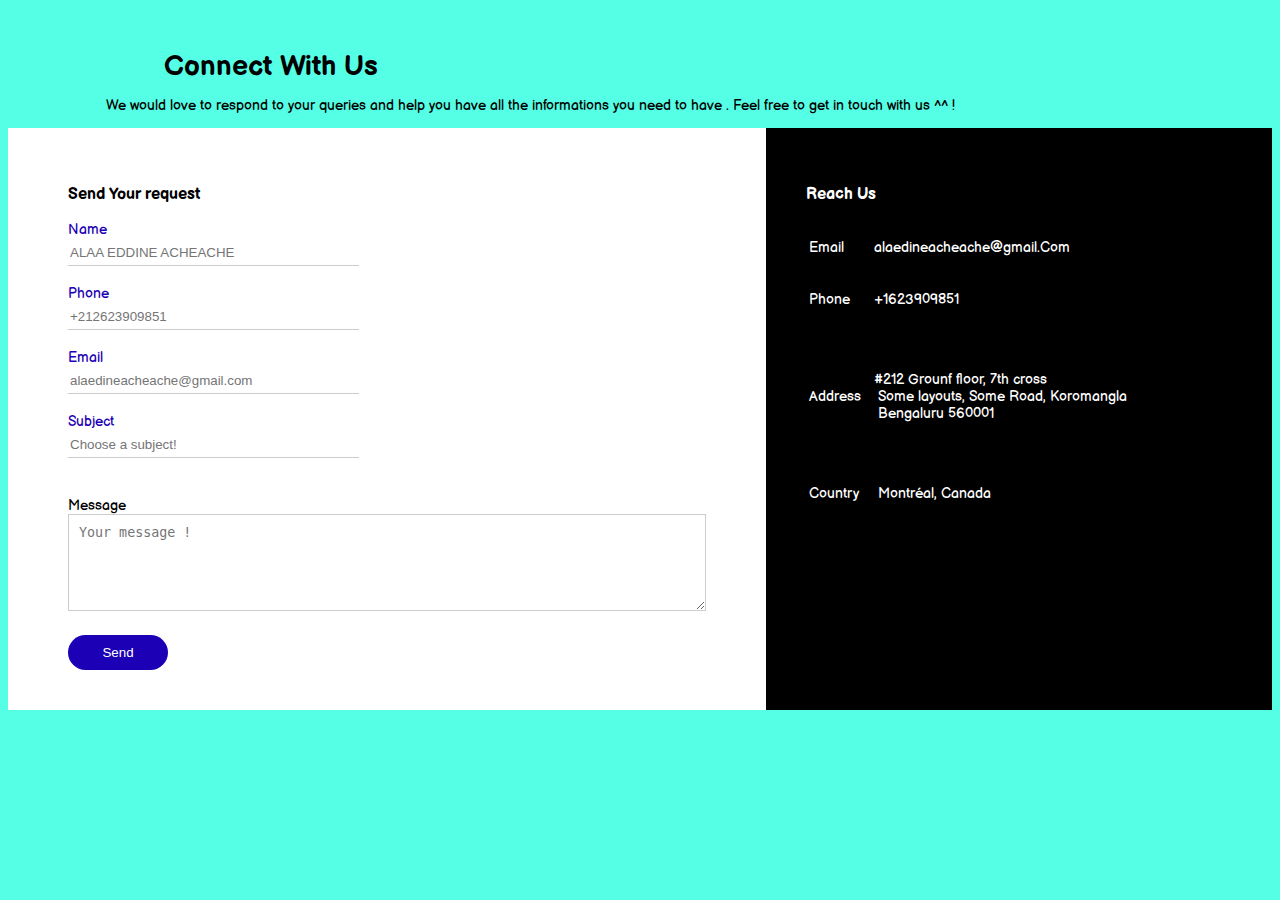
<file: Contact.html>
<!DOCTYPE html>
<html>
<head>
	<title>Contact</title>
	<meta charset="utf-8">
<link href="https://fonts.googleapis.com/css2?family=Balsamiq+Sans:wght@700&display=swap" rel="stylesheet">
	<style type="text/css">
		
		body{
			background: #55ffe5;
			background-size: cover;
			background-repeat: no-repeat;
			font-size: 14px;
			font-family: 'Balsamiq Sans', cursive;
		}
		.container{
			width: 80%;
			margin:50px auto;
		}
		.contact-box{
			background:#fff;
			display: flex;

		}
		.contact-left{
			flex-basis: 60%;
			padding:40px 60px;
			
		}
		.contact-right{
			flex-basis: 40%;
			padding:40px;
			background: black;
			color:#fff;

		}
		h1{
			margin-bottom: 10px;
			margin-left: 156px;
		}
		.container p{
			margin-bottom: 40px;
		}
		p{
			margin-left: 98px;
		}
		.input-row{
			display: flex;
			justify-content: space-between;
			margin-bottom: 20px;
			
		}
		.input-row .input-group{
			flex-basis: 45%;
		}
		input{
			width: 100%;
			margin-bottom: 19px;
			border:none;
			border-bottom: 1px solid #ccc;
			outline: none;
			padding-bottom: 5px;
		}
		textarea{
			width: 100%;
			border:1px solid #ccc;
			outline: none;
			padding: 10px;
			box-sizing: border-box;

		}
		label{
			margin-bottom: 6px;
			display: block;
			color: #1c00b5;

		}
		button{
			background: #1c00b5;
			width: 100px;
			border:none;
		    outline: none;
		    color: #fff;
		    height: 35px;
		    border-radius: 30px;
		    margin-top: 20px;
		}
		table{
			height: 300px;
		}
	</style>
</head>
<body>
	<div class="container"></div>
	<h1><b>Connect With Us</b></h1>
	<p>We would love to respond to your queries and help you have all the informations  
	you need to have .
    Feel free to get in touch with us ^^ !</p>
	<div class="contact-box">
		<div class="contact-left">
			<h3>Send Your request</h3>
			<form>
			<div class="input-row">
				<div class="input-group">
					<label>Name</label>
					<input type="text" placeholder="ALAA EDDINE ACHEACHE">
					<label>Phone</label>
					<input type="text" placeholder="+212623909851">
					<label>Email</label>
					<input type="email" placeholder="alaedineacheache@gmail.com">
					<label>Subject</label>
					<input type="text" placeholder="Choose a subject!">
				</div>
			</div>
			Message<textarea rows="5" placeholder="Your message !"></textarea>
			<button type="submit">Send</button>
		</form>
	</div>
	<div class="contact-right">
		<h3>Reach Us</h3>
		<table width="85%" >
			<tr>
				<td>Email</td>
				<td>alaedineacheache@gmail.Com</td>
			</tr>
			<tr>
				<td>Phone</td>
				<td>+1623909851</td>
			</tr>
			<tr>
				<td>Address</td>
				<td>#212 Grounf floor, 7th cross<br>
					&nbsp;Some layouts, Some Road, Koromangla<br>
				&nbsp;Bengaluru 560001</td>
			</tr>
			<tr>
			    <td>Country</td>
			    <td>&nbsp;Montréal, Canada</td>
			</tr>
		</table>
		
		
		
	</div>
	
</body>
</html>
</file>
